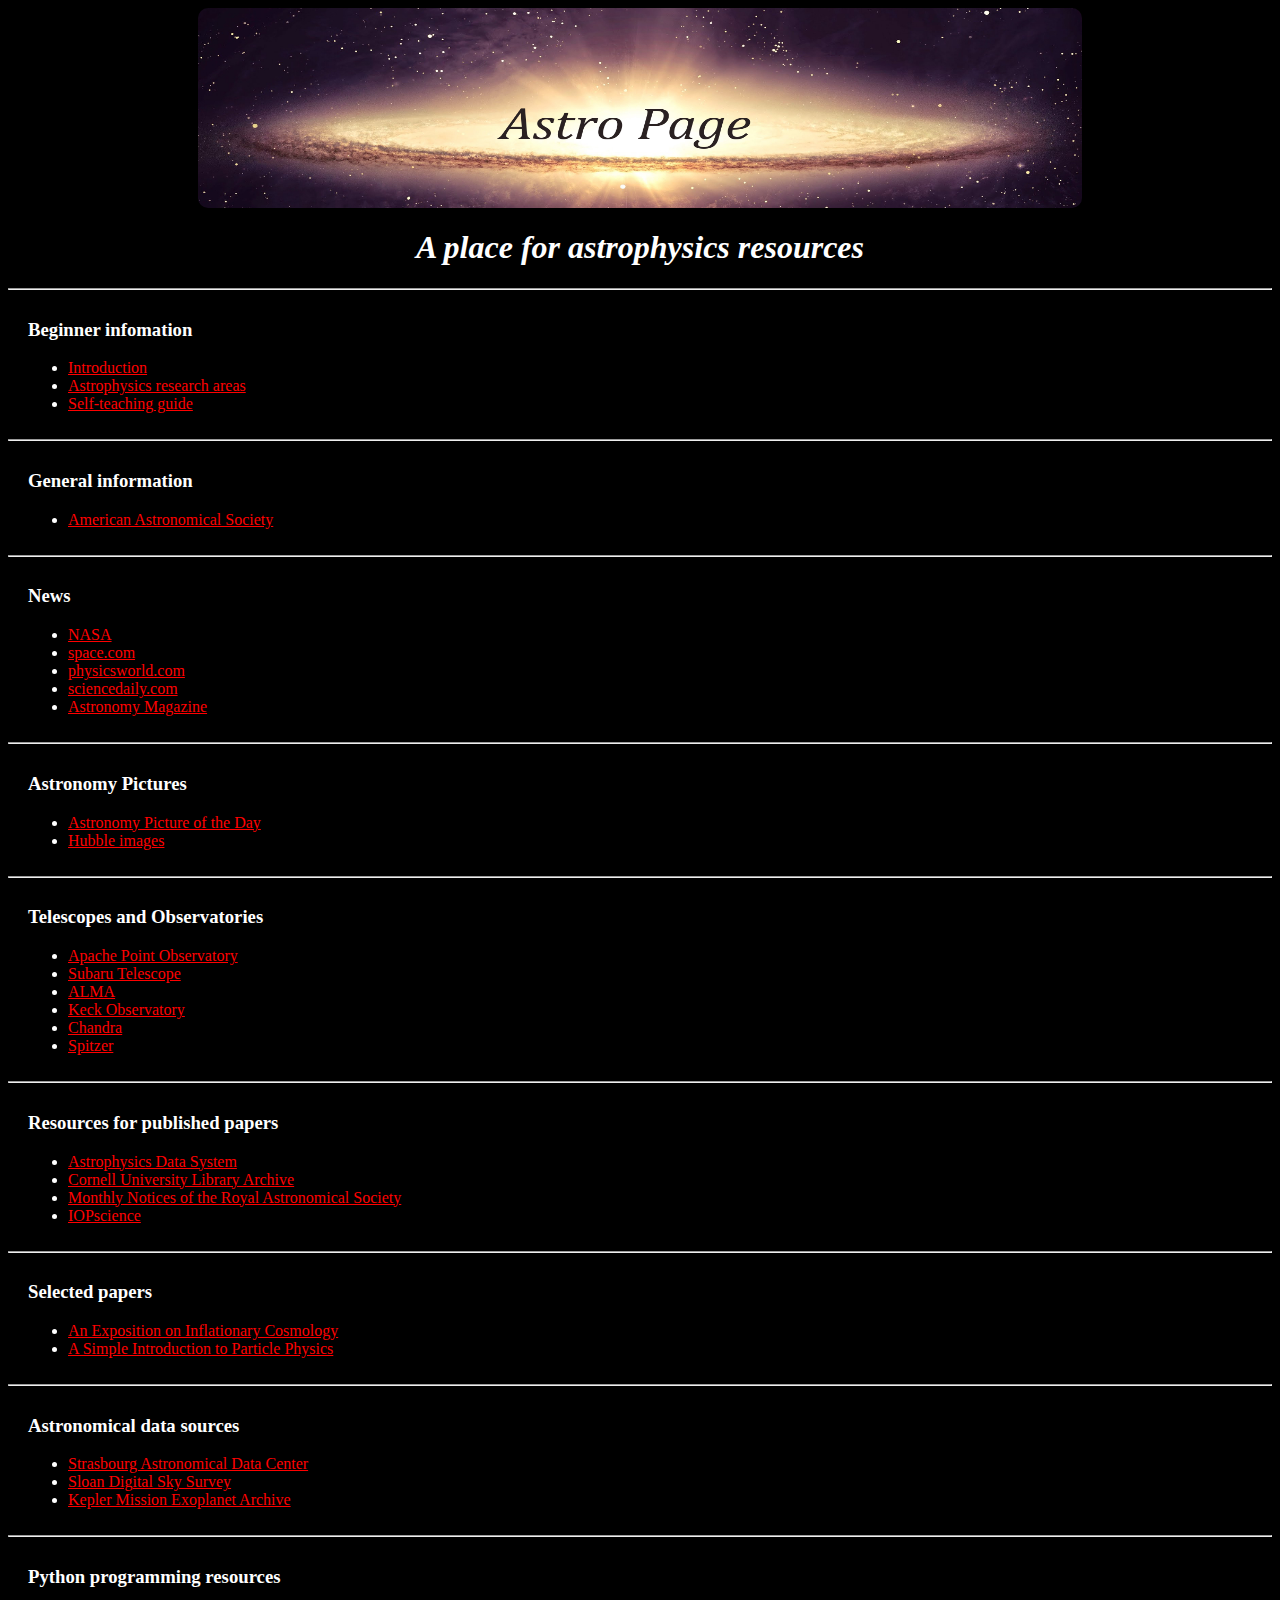
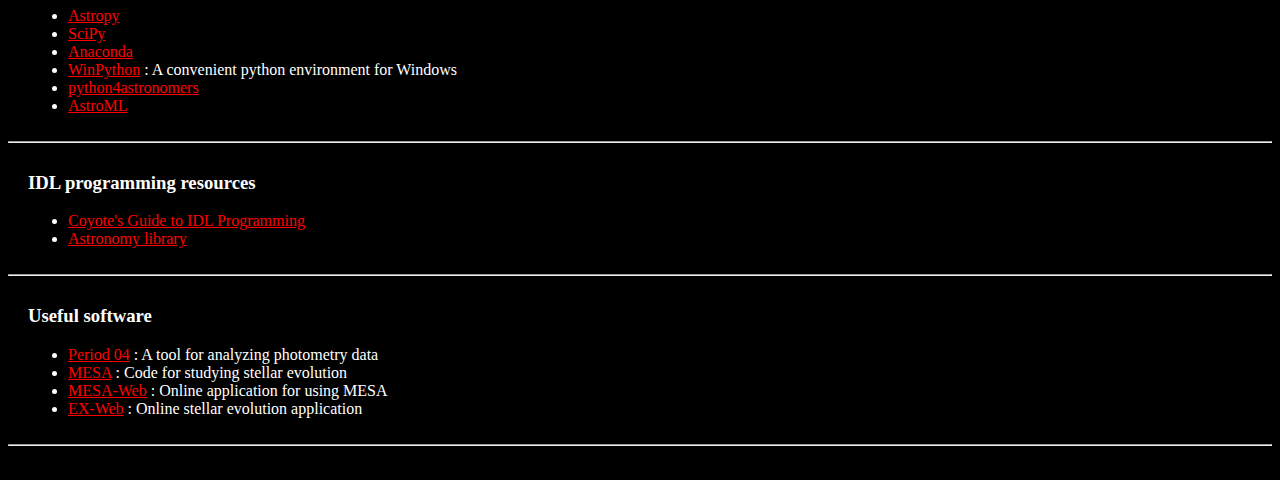
<file: index.html>
<!DOCTYPE html>
<html>
<head>
<meta charset="UTF-8">
<title>AstroPage</title>
<link rel="stylesheet" href="AstroPageStyle.css">
</head>

<body>

<header>
<img class="headerImage" src="images/AstroPageHeader.jpg" alt="Page header">
<h1>A place for astrophysics resources</h1>
</header>

<hr>

<section>
<h3>Beginner infomation</h3>
<ul>
 <li><a href="Introduction.html">Introduction</a></li>
 <li><a href="ResearchAreas.html">Astrophysics research areas</a></li>
 <li><a href="SelfTeachingGuide.html">Self-teaching guide</a></li>
</ul>
</section>

<hr>

<section>
<h3>General information</h3>
<ul>
 <li><a href="https://aas.org/" target="_blank">American Astronomical Society</a></li>
</ul>
</section>

<hr>

<section>
<h3>News</h3>
<ul>
 <li><a href="https://www.nasa.gov/" target="_blank">NASA</a></li>
 <li><a href="http://www.space.com/" target="_blank">space.com</a></li>
 <li><a href="http://physicsworld.com/cws/CategoryHome.do?categoryName=astro" target="_blank">physicsworld.com</a></li>
 <li><a href="https://www.sciencedaily.com/news/space_time/astrophysics/" target="_blank">sciencedaily.com</a></li>
 <li><a href="http://www.astronomy.com/news" target="_blank">Astronomy Magazine</a></li>
</ul>
</section>

<hr>

<section>
<h3>Astronomy Pictures</h3>
<ul>
 <li><a href="http://apod.nasa.gov/apod/astropix.html" target="_blank">Astronomy Picture of the Day</a></li>
 <li><a href="http://hubblesite.org/gallery/album/entire/" target="_blank">Hubble images</a></li>
</ul>
</section>

<hr>

<section>
<h3>Telescopes and Observatories</h3>
<ul>
 <li><a href="http://www.apo.nmsu.edu/" target="_blank">Apache Point Observatory</a></li>
 <li><a href="http://subarutelescope.org/" target="_blank">Subaru Telescope</a></li>
 <li><a href="http://www.almaobservatory.org/" target="_blank">ALMA</a></li>
 <li><a href="http://www.keckobservatory.org/" target="_blank">Keck Observatory</a></li>
 <li><a href="http://chandra.harvard.edu/" target="_blank">Chandra</a></li>
 <li><a href="http://www.spitzer.caltech.edu/" target="_blank">Spitzer</a></li>
</ul>
</section>

<hr>

<section>
<h3>Resources for published papers</h3>
<ul>
 <li><a href="http://adswww.harvard.edu/" target="_blank">Astrophysics Data System</a>
 <li><a href="http://arxiv.org/" target="_blank">Cornell University Library Archive</a></li>
 <li><a href="http://mnras.oxfordjournals.org/" target="_blank">Monthly Notices of the Royal Astronomical Society</a></li>
 <li><a href="http://iopscience.iop.org/" target="_blank">IOPscience</a></li>
</ul>
</section>

<hr>

<section>
<h3>Selected papers</h3>
<ul>
 <li><a href="http://ned.ipac.caltech.edu/level5/Watson/Watson_contents.html" target="_blank">An Exposition on Inflationary Cosmology</a></li>
 <li><a href="https://arxiv.org/abs/0810.3328" target="_blank">A Simple Introduction to Particle Physics</a></li>
</ul>
</section>

<hr>

<section>
<h3>Astronomical data sources</h3>
<ul>
 <li><a href="http://cds.u-strasbg.fr/" target="_blank">Strasbourg Astronomical Data Center</a></li>
 <li><a href="http://www.sdss2.org/dr7/" target="_blank">Sloan Digital Sky Survey</a></li>
 <li><a href="http://kepler.nasa.gov/Mission/discoveries/" target="_blank">Kepler Mission Exoplanet Archive</a></li>
</ul>
</section>

<hr>

<section>
<h3>Python programming resources</h3>
<ul>
 <li><a href="http://www.astropy.org/" target="_blank">Astropy</a></li>
 <li><a href="https://scipy.org/" target="_blank">SciPy</a></li>
 <li><a href="https://www.continuum.io/why-anaconda" target="_blank">Anaconda</a></li>
 <li><a href="https://winpython.github.io/" target="_blank">WinPython</a> : A convenient python environment for Windows</li>
 <li><a href="https://python4astronomers.github.io/" target="_blank">python4astronomers</a></li>
 <li><a href="http://www.astroml.org/" target="_blank">AstroML</a></li>
</ul>
</section>

<hr>

<section>
<h3>IDL programming resources</h3>
<ul>
 <li><a href="http://www.idlcoyote.com/" target="_blank">Coyote's Guide to IDL Programming</a></li>
 <li><a href="http://idlastro.gsfc.nasa.gov/" target="_blank">Astronomy library</a></li>
</ul>
</section>

<hr>

<section>
<h3>Useful software</h3>
<ul>
 <li><a href="https://www.univie.ac.at/tops/Period04/" target="_blank">Period 04</a> : A tool for analyzing photometry data</li>
 <li><a href="http://mesa.sourceforge.net/" target="_blank">MESA</a> : Code for studying stellar evolution</li>
 <li><a href="http://mesa-web.asu.edu/" target="_blank">MESA-Web</a> : Online application for using MESA</li>
 <li><a href="http://www.astro.wisc.edu/~townsend/static.php?ref=ez-web" target="_blank">EX-Web</a> : Online stellar evolution application</li>
</ul>
</section>

<hr>

<br>

</body>

</html>
</file>
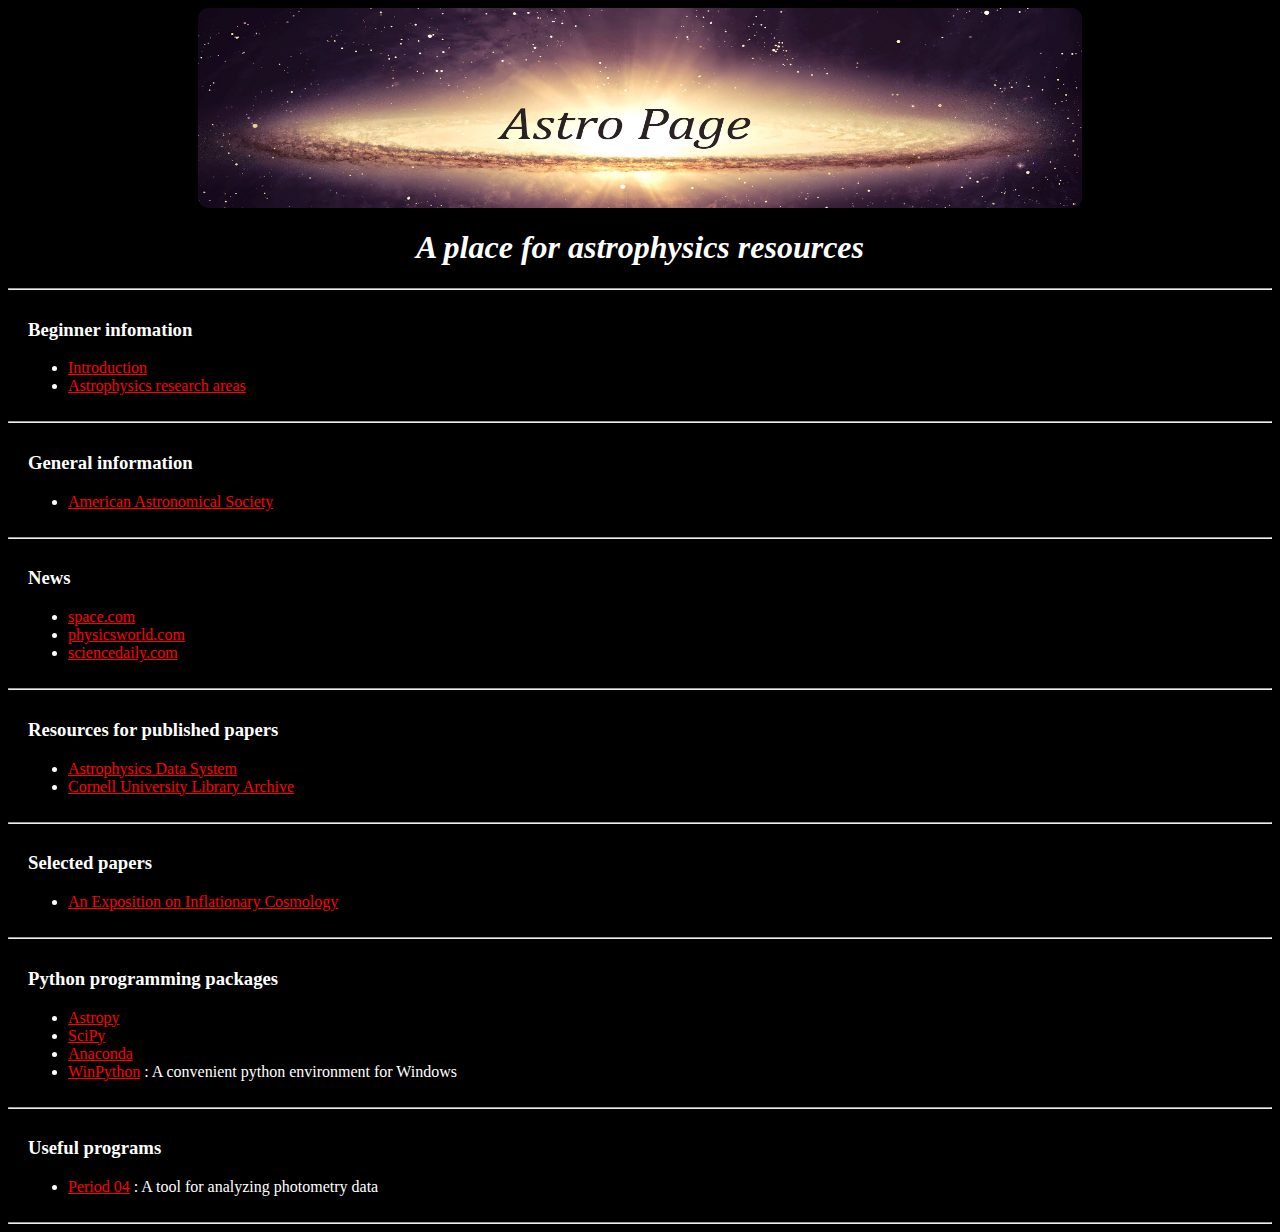
<file: AstroPage.html>
<!DOCTYPE html>
<html>
<head>
<meta charset="UTF-8">
<title>AstroPage</title>
<link rel="stylesheet" href="AstroPageStyle.css">
</head>

<body>

<header>
<img class="headerImage" src="images/AstroPageHeader.jpg" alt="Page header">
<h1>A place for astrophysics resources</h1>
</header>

<hr>

<section>
<h3>Beginner infomation</h3>
<ul>
 <li><a href="Introduction.html">Introduction</a></li>
 <li><a href="ResearchAreas.html">Astrophysics research areas</a></li>
</ul>
</section>

<hr>

<section>
<h3>General information</h3>
<ul>
 <li><a href="https://aas.org/" target="_blank">American Astronomical Society</a></li>
</ul>
</section>

<hr>

<section>
<h3>News</h3>
<ul>
 <li><a href="http://www.space.com/" target="_blank">space.com</a></li>
 <li><a href="http://physicsworld.com/cws/CategoryHome.do?categoryName=astro" target="_blank">physicsworld.com</a></li>
 <li><a href="https://www.sciencedaily.com/news/space_time/astrophysics/" target="_blank">sciencedaily.com</a></li>
</ul>
</section>

<hr>

<section>
<h3>Resources for published papers</h3>
<ul>
 <li><a href="http://adswww.harvard.edu/" target="_blank">Astrophysics Data System</a>
 <li><a href="http://arxiv.org/" target="_blank">Cornell University Library Archive</a></li>
</ul>
</section>

<hr>

<section>
<h3>Selected papers</h3>
<ul>
 <li><a href="http://ned.ipac.caltech.edu/level5/Watson/Watson_contents.html" target="_blank">An Exposition on Inflationary Cosmology</a></li>
</ul>
</section>

<hr>

<section>
<h3>Python programming packages</h3>
<ul>
 <li><a href="http://www.astropy.org/" target="_blank">Astropy</a></li>
 <li><a href="https://scipy.org/" target="_blank">SciPy</a></li>
 <li><a href="https://www.continuum.io/why-anaconda" target="_blank">Anaconda</a></li>
 <li><a href="https://winpython.github.io/" target="_blank">WinPython</a> : A convenient python environment for Windows</li>
</ul>
</section>

<hr>

<section>
<h3>Useful programs</h3>
<ul>
 <li><a href="https://www.univie.ac.at/tops/Period04/" target="_blank">Period 04</a> : A tool for analyzing photometry data</li>
</ul>
</section>

<hr>

</body>

</html>
</file>
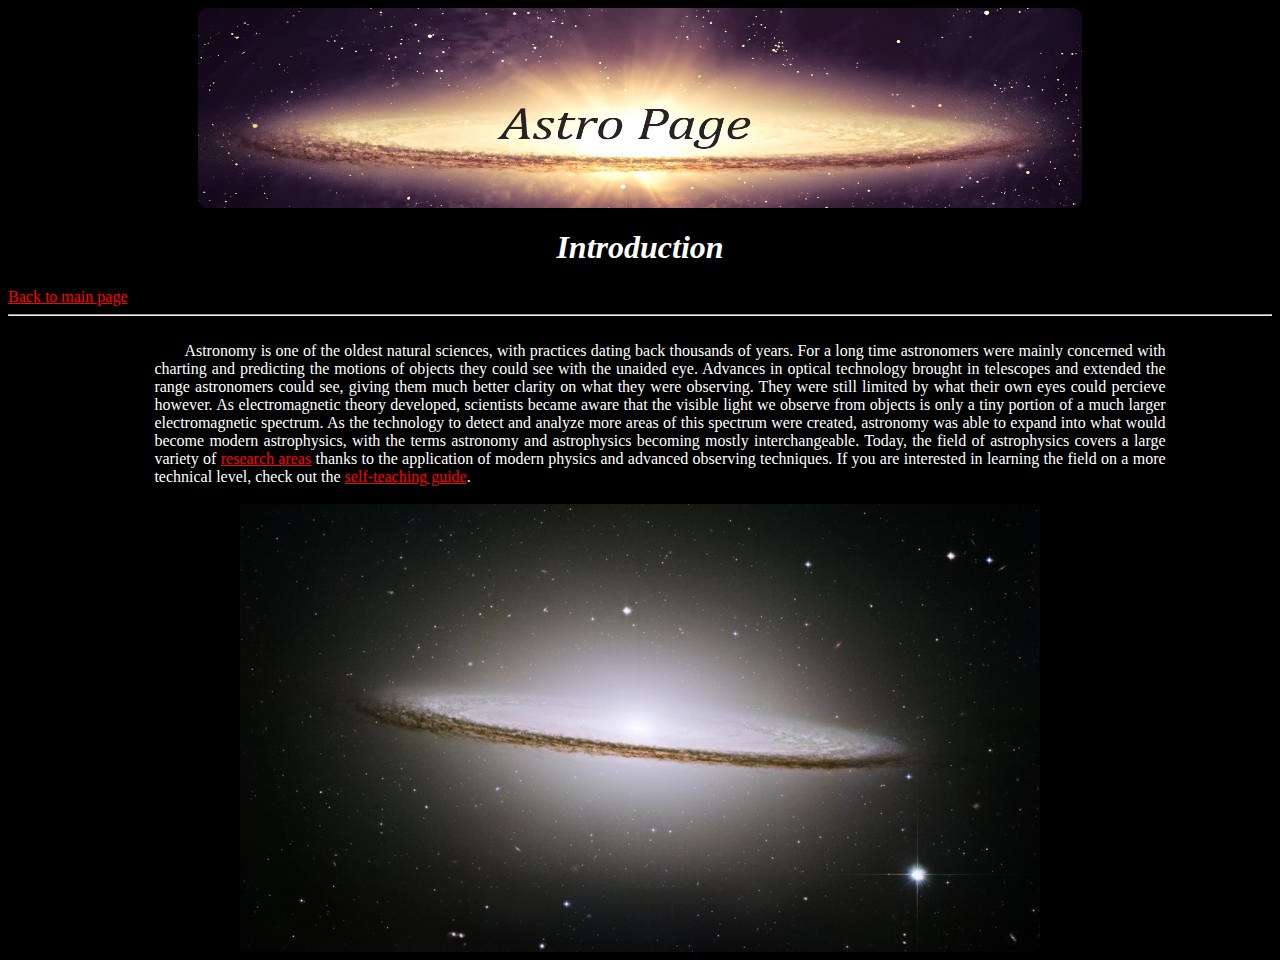
<file: Introduction.html>
<!DOCTYPE html>
<html>
<head>
<meta charset="UTF-8">
<title>Introduction</title>
<link rel="stylesheet" href="AstroPageStyle.css">
</head>

<body>

<header>
<img class="headerImage" src="images/AstroPageHeader.jpg" alt="Page header">
<h1>Introduction</h1>
<a href="index.html">Back to main page</a>
</header>

<hr>

<section class="introSection">
<p class="introText">Astronomy is one of the oldest natural sciences, with practices dating back thousands of years. For a long time astronomers were mainly concerned with charting and predicting the 
motions of objects they could see with the unaided eye. Advances in optical technology brought in telescopes and extended the range astronomers could see, giving them much better clarity on what 
they were observing. They were still limited by what their own eyes could percieve however. As electromagnetic theory developed, scientists became aware that the visible light we observe from 
objects is only a tiny portion of a much larger electromagnetic spectrum. As the technology to detect and analyze more areas of this spectrum were created, astronomy was able to expand 
into what would become modern astrophysics, with the terms astronomy and astrophysics becoming mostly interchangeable. Today, the field of astrophysics covers a large variety of 
<a href="ResearchAreas.html" target="_blank">research areas</a> thanks to the application of modern physics and advanced observing techniques. If you are interested in learning the field on a more 
technical level, check out the <a href="SelfTeachingGuide.html" target="_blank">self-teaching guide</a>.</p>
</section>

<img src="images/SombreroGalaxy.jpg" alt="The Majestic Sombrero Galaxy (M104)" width="800px" height="448px" style="display:block; margin: auto;"/>

</html>
</file>
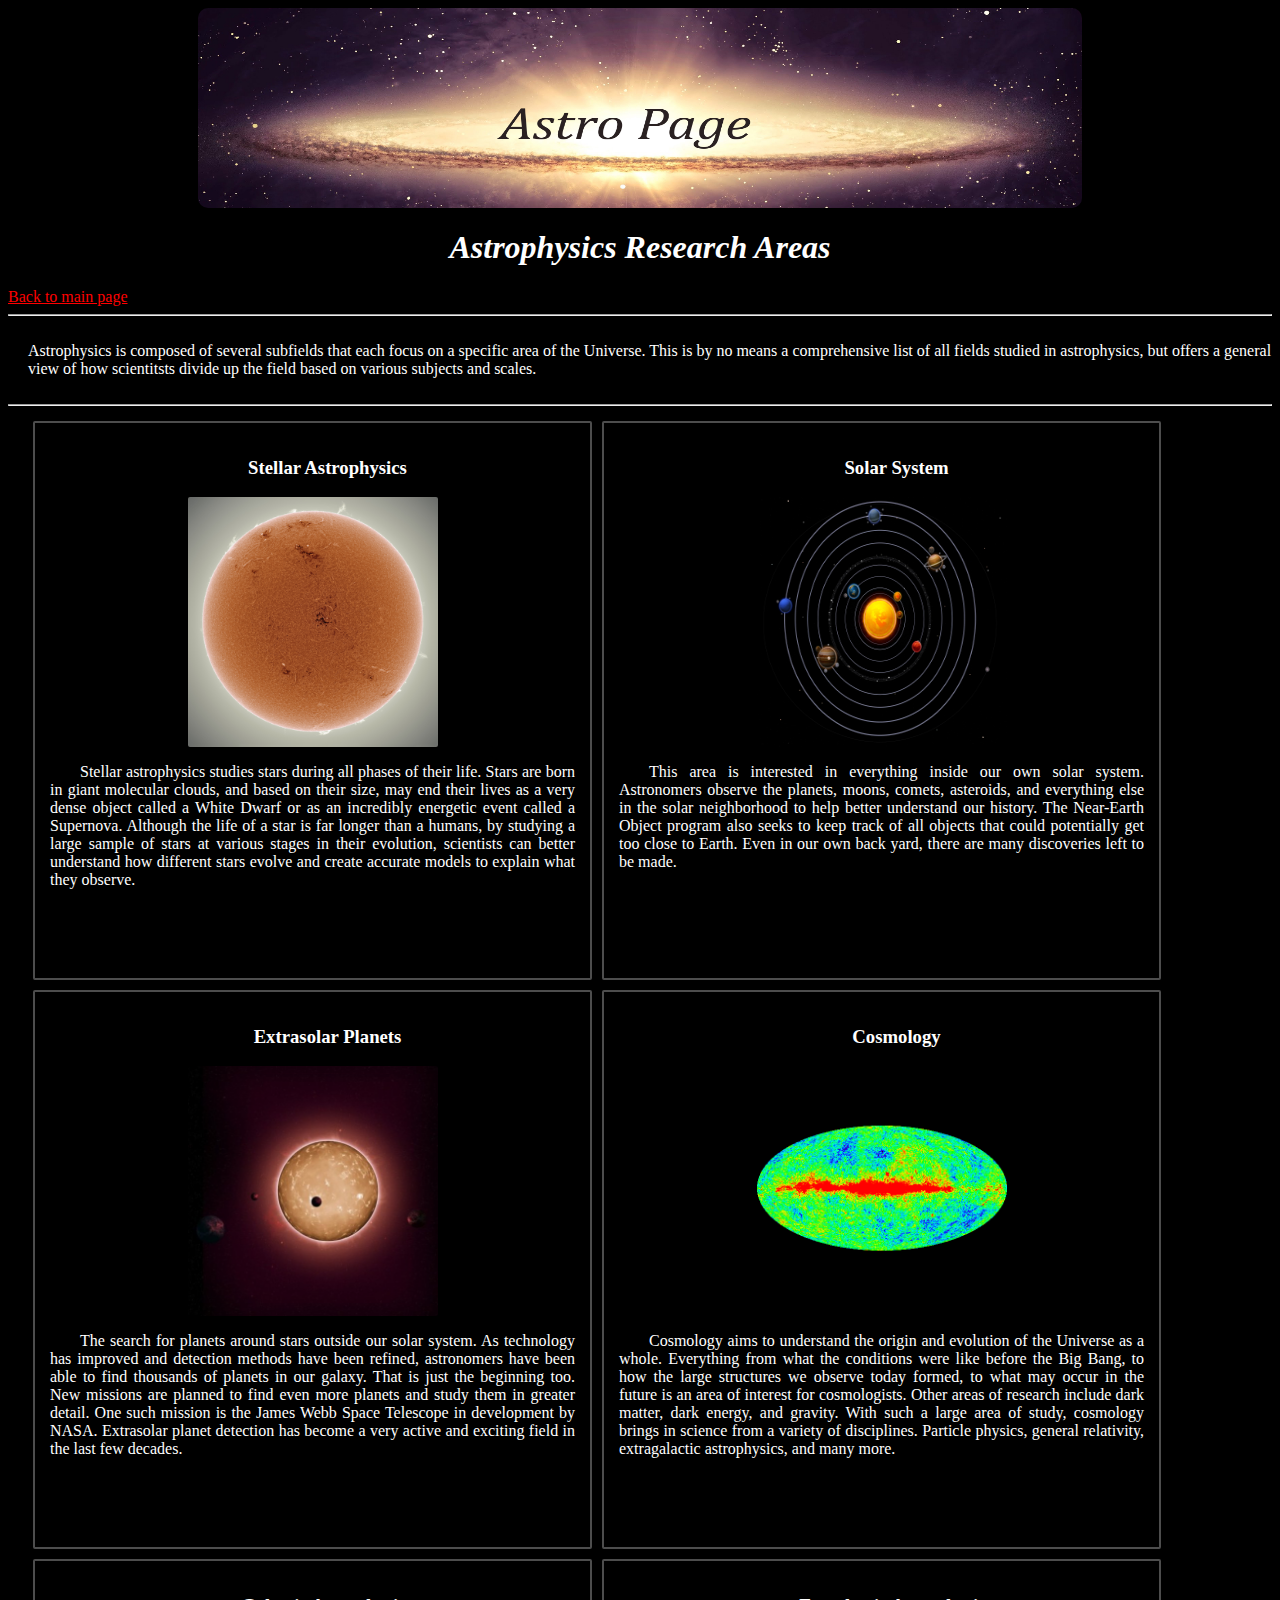
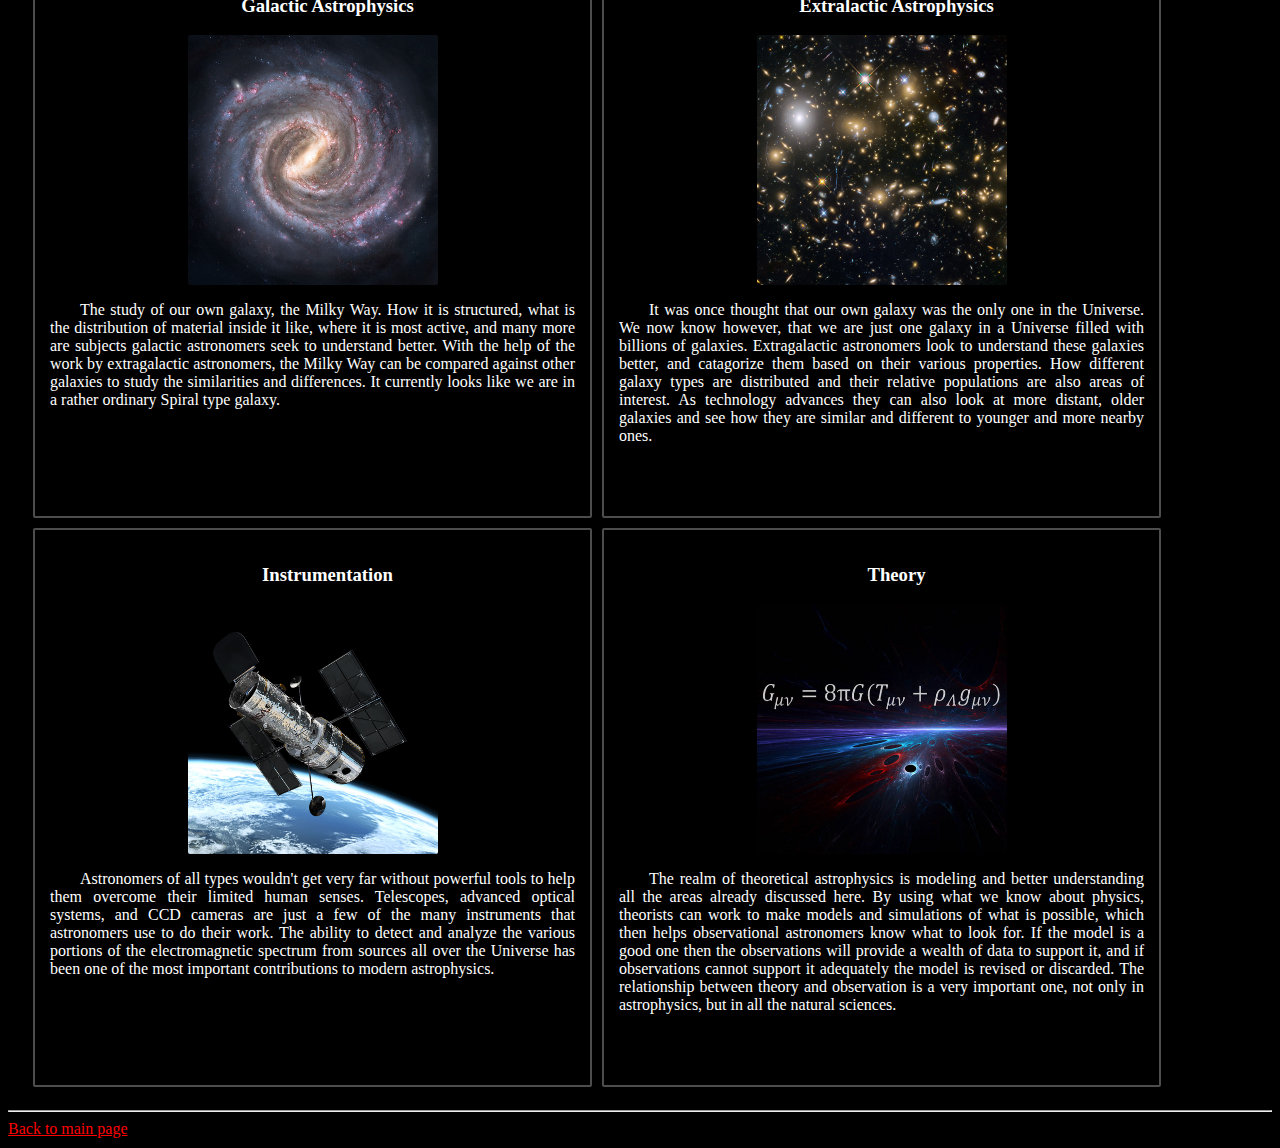
<file: ResearchAreas.html>
<!DOCTYPE html>
<html>
<head>
<meta charset="UTF-8">
<title>Research Areas</title>
<link rel="stylesheet" href="AstroPageStyle.css">
</head>

<body>

<header>
<img class="headerImage" src="images/AstroPageHeader.jpg" alt="Page header">
<h1>Astrophysics Research Areas</h1>
<a href="index.html">Back to main page</a>
</header>

<hr>
<section>
<p>Astrophysics is composed of several subfields that each focus on a specific area of the Universe. This is by no means a comprehensive list of 
all fields studied in astrophysics, but offers a general view of how scientitsts divide up the field based on various subjects and scales.</p>
</section>

<hr>

<section>
<div class="research">
<h3 class="researchHeading">Stellar Astrophysics</h3>
<img class="researchImage" src="images/Sun.jpg" alt="The sun">
<p>Stellar astrophysics studies stars during all phases of their life. Stars are born in giant molecular clouds, and based on their size,
 may end their lives as a very dense object called a White Dwarf or as an incredibly energetic event called a Supernova. Although the life of a 
 star is far longer than a humans, by studying a large sample of stars at various stages in their evolution, scientists can better understand how 
 different stars evolve and create accurate models to explain what they observe.</p>
</div>

<div class="research">
<h3 class="researchHeading">Solar System</h3>
<img class="researchImage" src="images/SolarSystem.jpg" alt="Solar System">
<p>This area is interested in everything inside our own solar system. Astronomers observe the planets, moons, comets, asteroids, and everything
else in the solar neighborhood to help better understand our history. The Near-Earth Object program also seeks to keep track of all objects
that could potentially get too close to Earth. Even in our own back yard, there are many discoveries left to be made.</p>
</div>

<div class="research">
<h3 class="researchHeading">Extrasolar Planets</h3>
<img class="researchImage" src="images/ExtrasolarPlanet.jpg" alt="Extrasolar planet">
<p>The search for planets around stars outside our solar system. As technology has improved and detection methods have been refined, astronomers
have been able to find thousands of planets in our galaxy. That is just the beginning too. New missions are planned to find even more planets
and study them in greater detail. One such mission is the James Webb Space Telescope in development by NASA. Extrasolar planet detection has 
become a very active and exciting field in the last few decades.</p>
</div>

<div class="research">
<h3 class="researchHeading">Cosmology</h3>
<img class="researchImage" src="images/wmap.png" alt="wmap">
<p>Cosmology aims to understand the origin and evolution of the Universe as a whole. Everything from what the conditions were like before the Big Bang,
to how the large structures we observe today formed, to what may occur in the future is an area of interest for cosmologists. Other areas 
of research include dark matter, dark energy, and gravity. With such a large area of study, cosmology brings in science from a variety of disciplines. 
Particle physics, general relativity, extragalactic astrophysics, and many more.</p>
</div>


<div class="research">
<h3 class="researchHeading">Galactic Astrophysics</h3>
<img class="researchImage" src="images/MilkyWay.jpg" alt="Milky Way galaxy">
<p>The study of our own galaxy, the Milky Way. How it is structured, what is the distribution of material inside it like,
where it is most active, and many more are subjects galactic astronomers seek to understand better. With the help of the work by extragalactic
 astronomers, the Milky Way can be compared against other galaxies to study the similarities and differences. It currently looks like we 
 are in a rather ordinary Spiral type galaxy.</p>
</div>

<div class="research">
<h3 class="researchHeading">Extralactic Astrophysics</h3>
<img class="researchImage" src="images/GalaxyCluster.jpg" alt="Galaxy cluster">
<p>It was once thought that our own galaxy was the only one in the Universe. We now know however, that we are just one galaxy in a Universe
 filled with billions of galaxies. Extragalactic astronomers look to understand these galaxies better, and catagorize them based on their
 various properties. How different galaxy types are distributed and their relative populations are also areas of interest. As technology 
 advances they can also look at more distant, older galaxies and see how they are similar and different to younger and more nearby ones.</p>
</div>

<div class="research">
<h3 class="researchHeading">Instrumentation</h3>
<img class="researchImage" src="images/HubbleTelescope.jpg" alt="Hubble telescope">
<p>Astronomers of all types wouldn't get very far without powerful tools to help them overcome their limited human senses. Telescopes, advanced
optical systems, and CCD cameras are just a few of the many instruments that astronomers use to do their work. The ability to detect and analyze the 
various portions of the electromagnetic spectrum from sources all over the Universe has been one of the most important contributions to modern
astrophysics.</p>
</div>

<div class="research">
<h3 class="researchHeading">Theory</h3>
<img class="researchImage" src="images/RelativityEquation.jpg" alt="General Relativity equation">
<p>The realm of theoretical astrophysics is modeling and better understanding all the areas already discussed here. By using what we know about 
physics, theorists can work to make models and simulations of what is possible, which then helps observational astronomers know what to look
for. If the model is a good one then the observations will provide a wealth of data to support it, and if observations cannot support it 
adequately the model is revised or discarded. The relationship between theory and observation is a very important one, not only in astrophysics, 
but in all the natural sciences.</p>
</div>
</section>

<footer>
<hr>
<a href="index.html">Back to main page</a>
</footer>

</body>

</html>
</file>
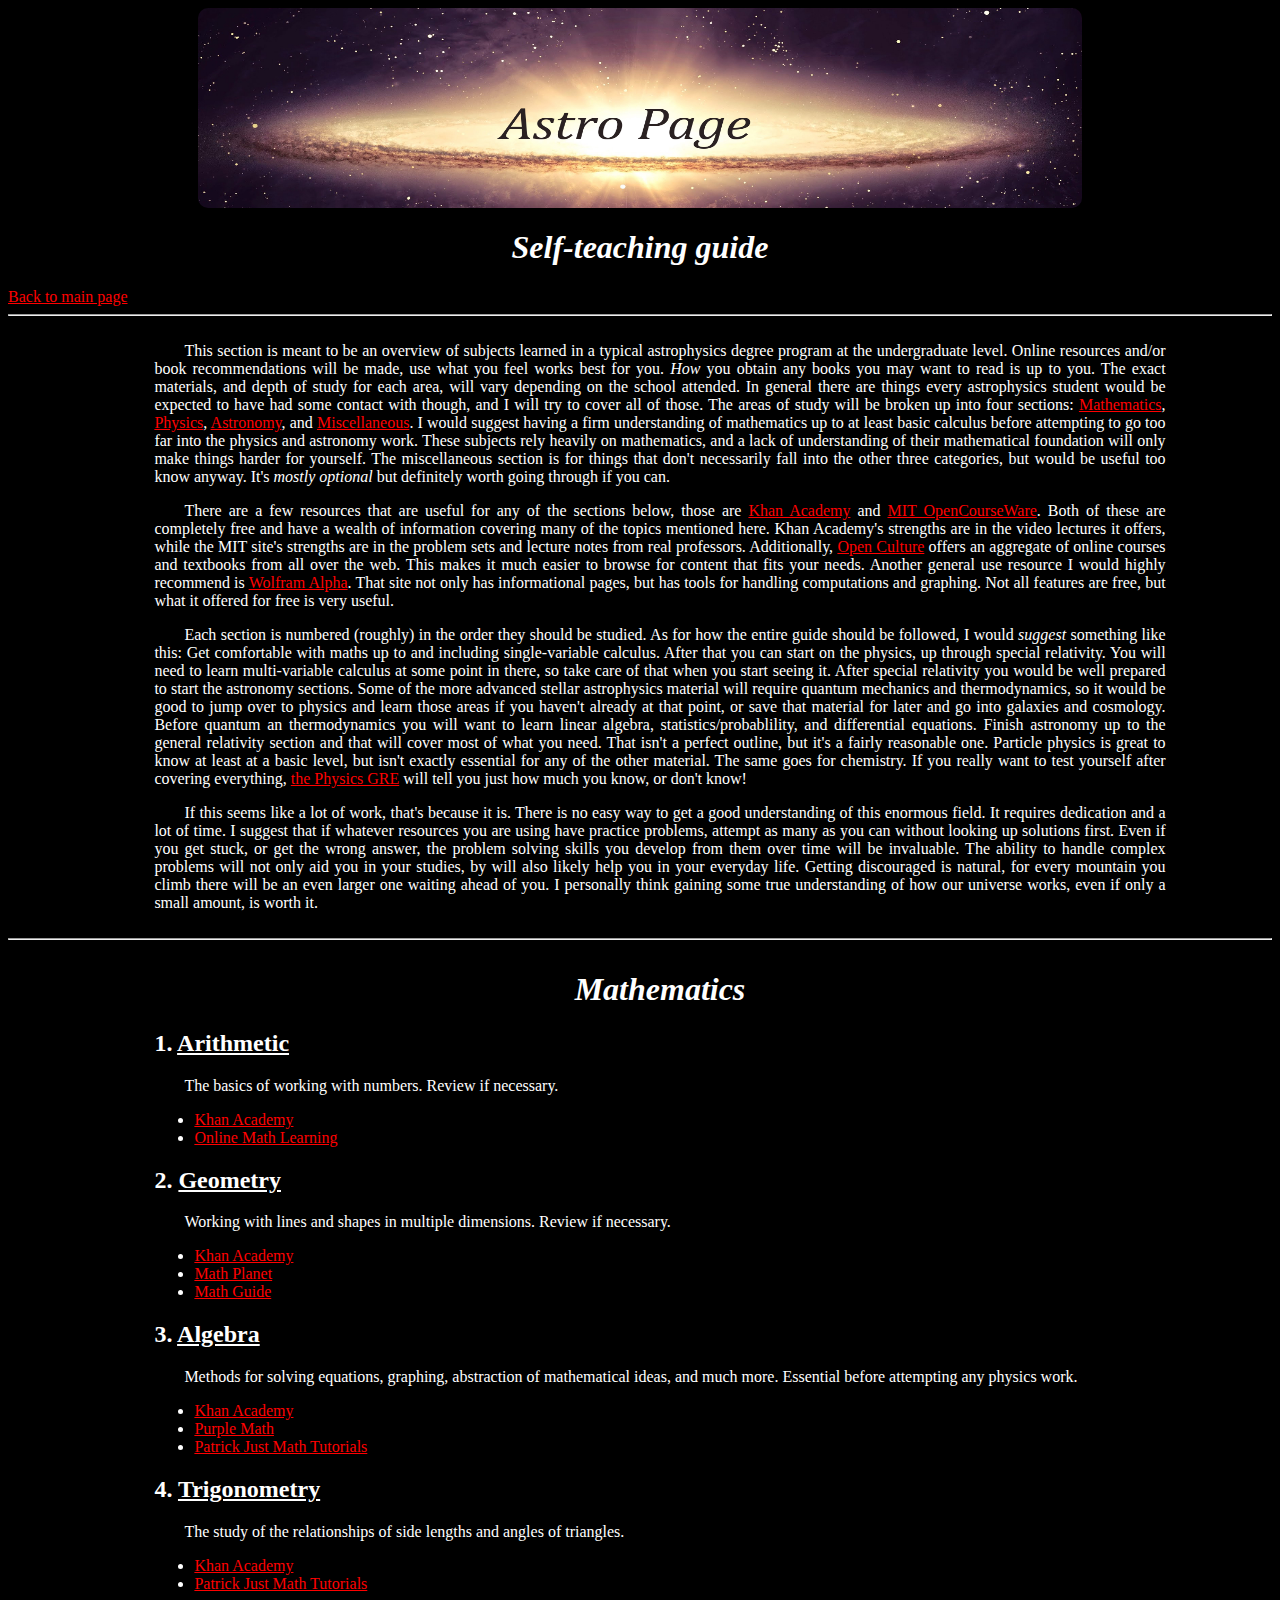
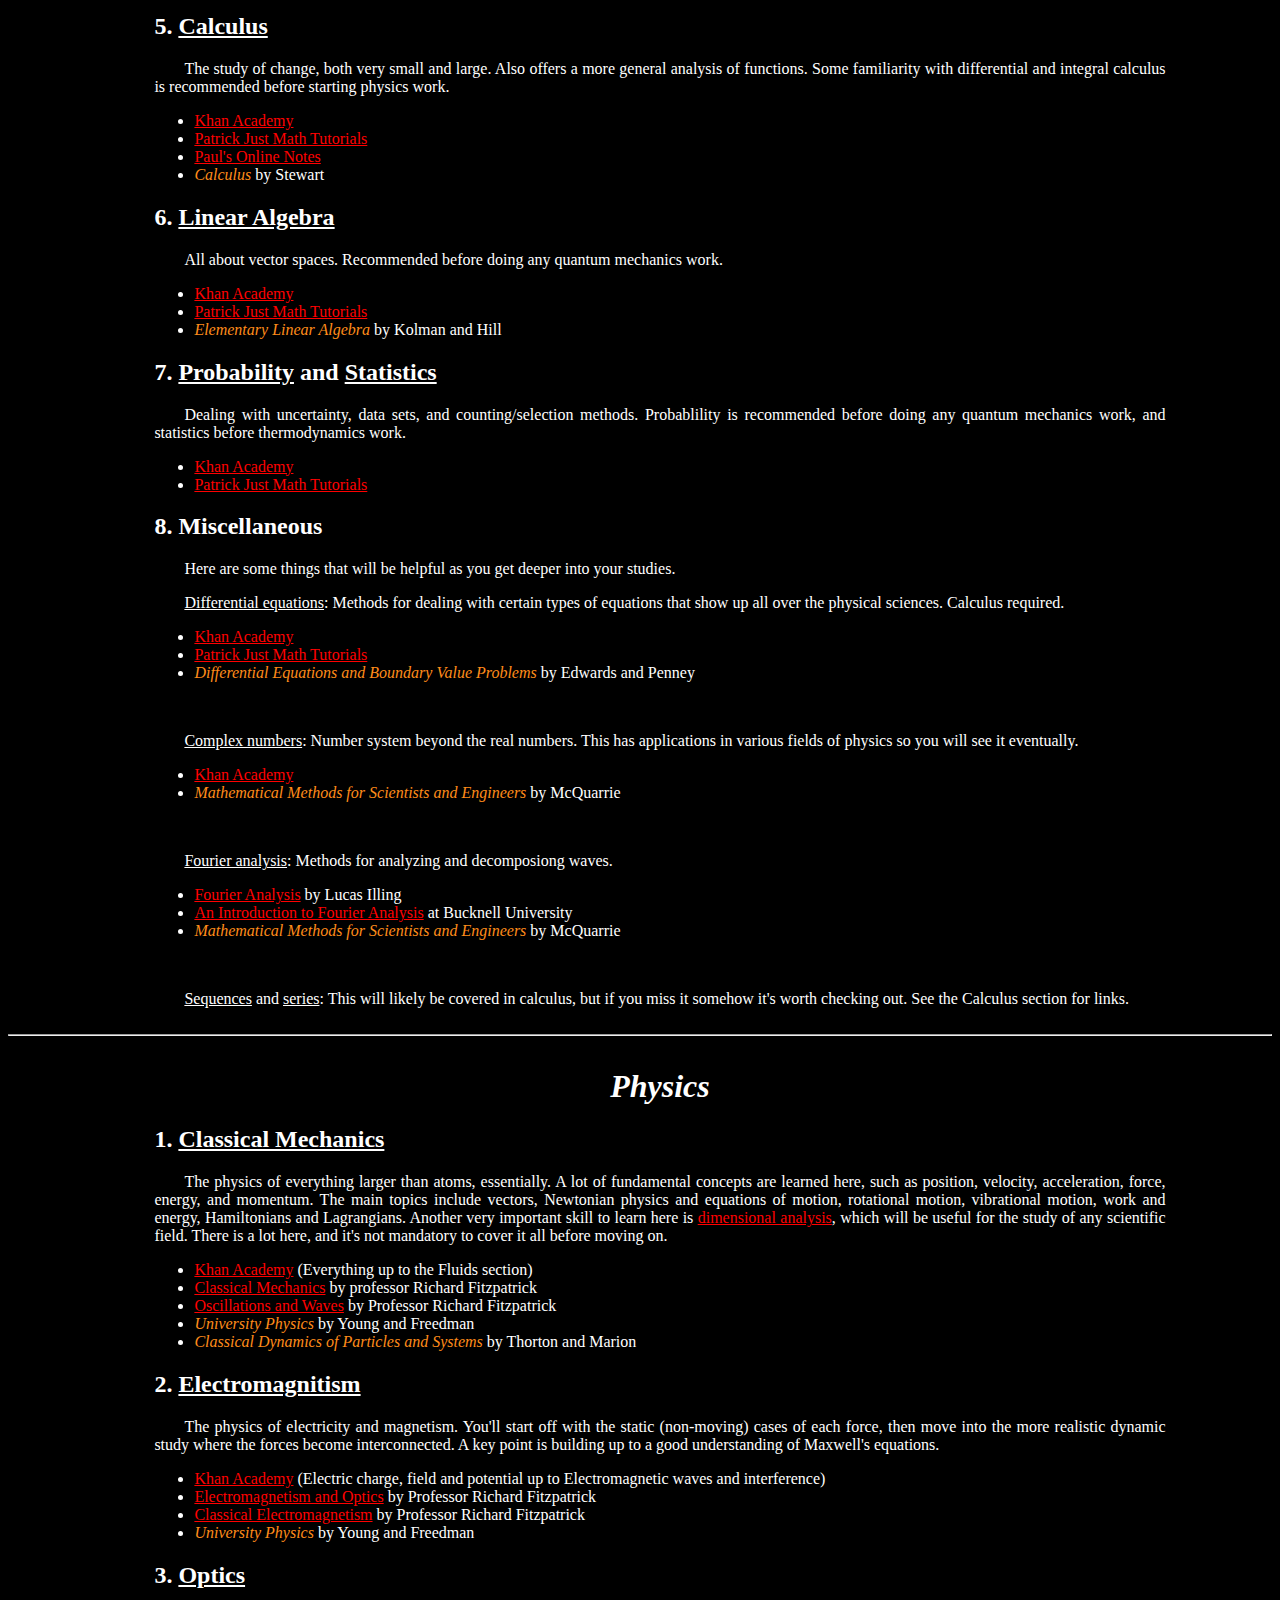
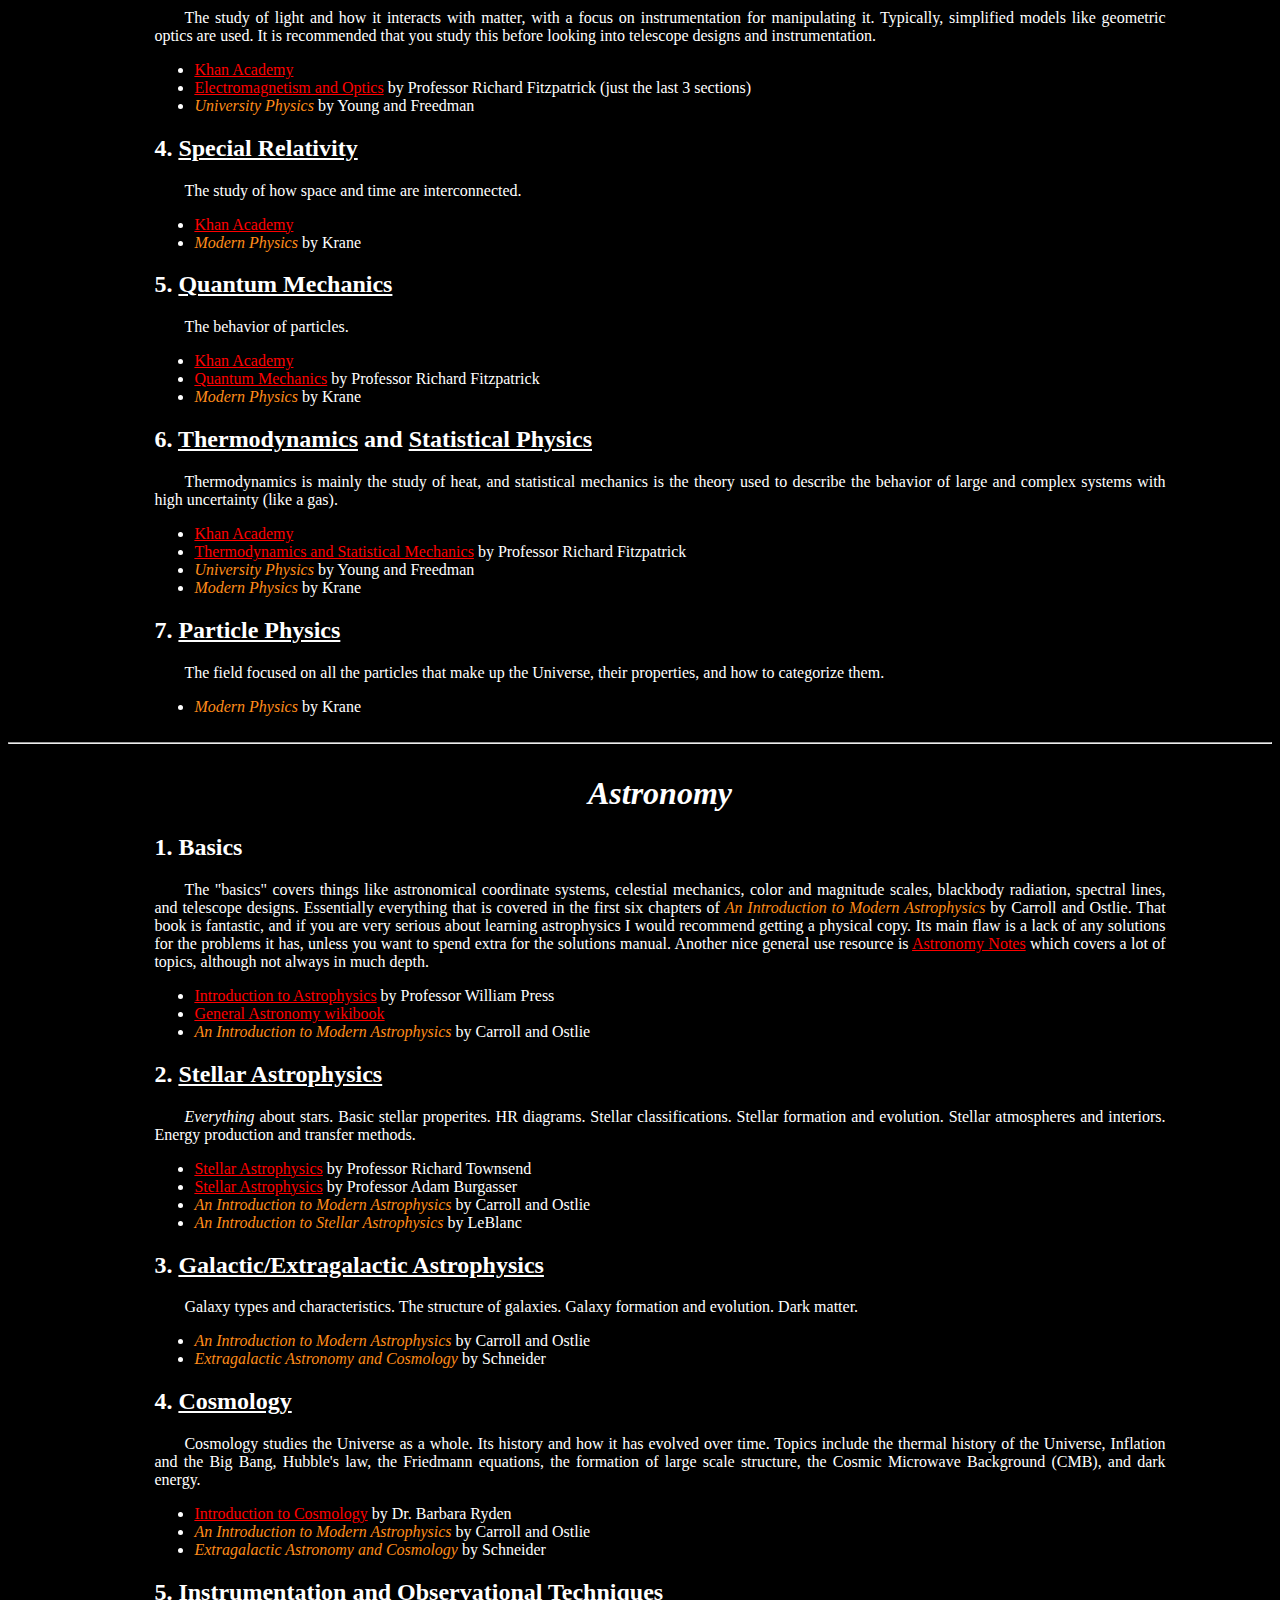
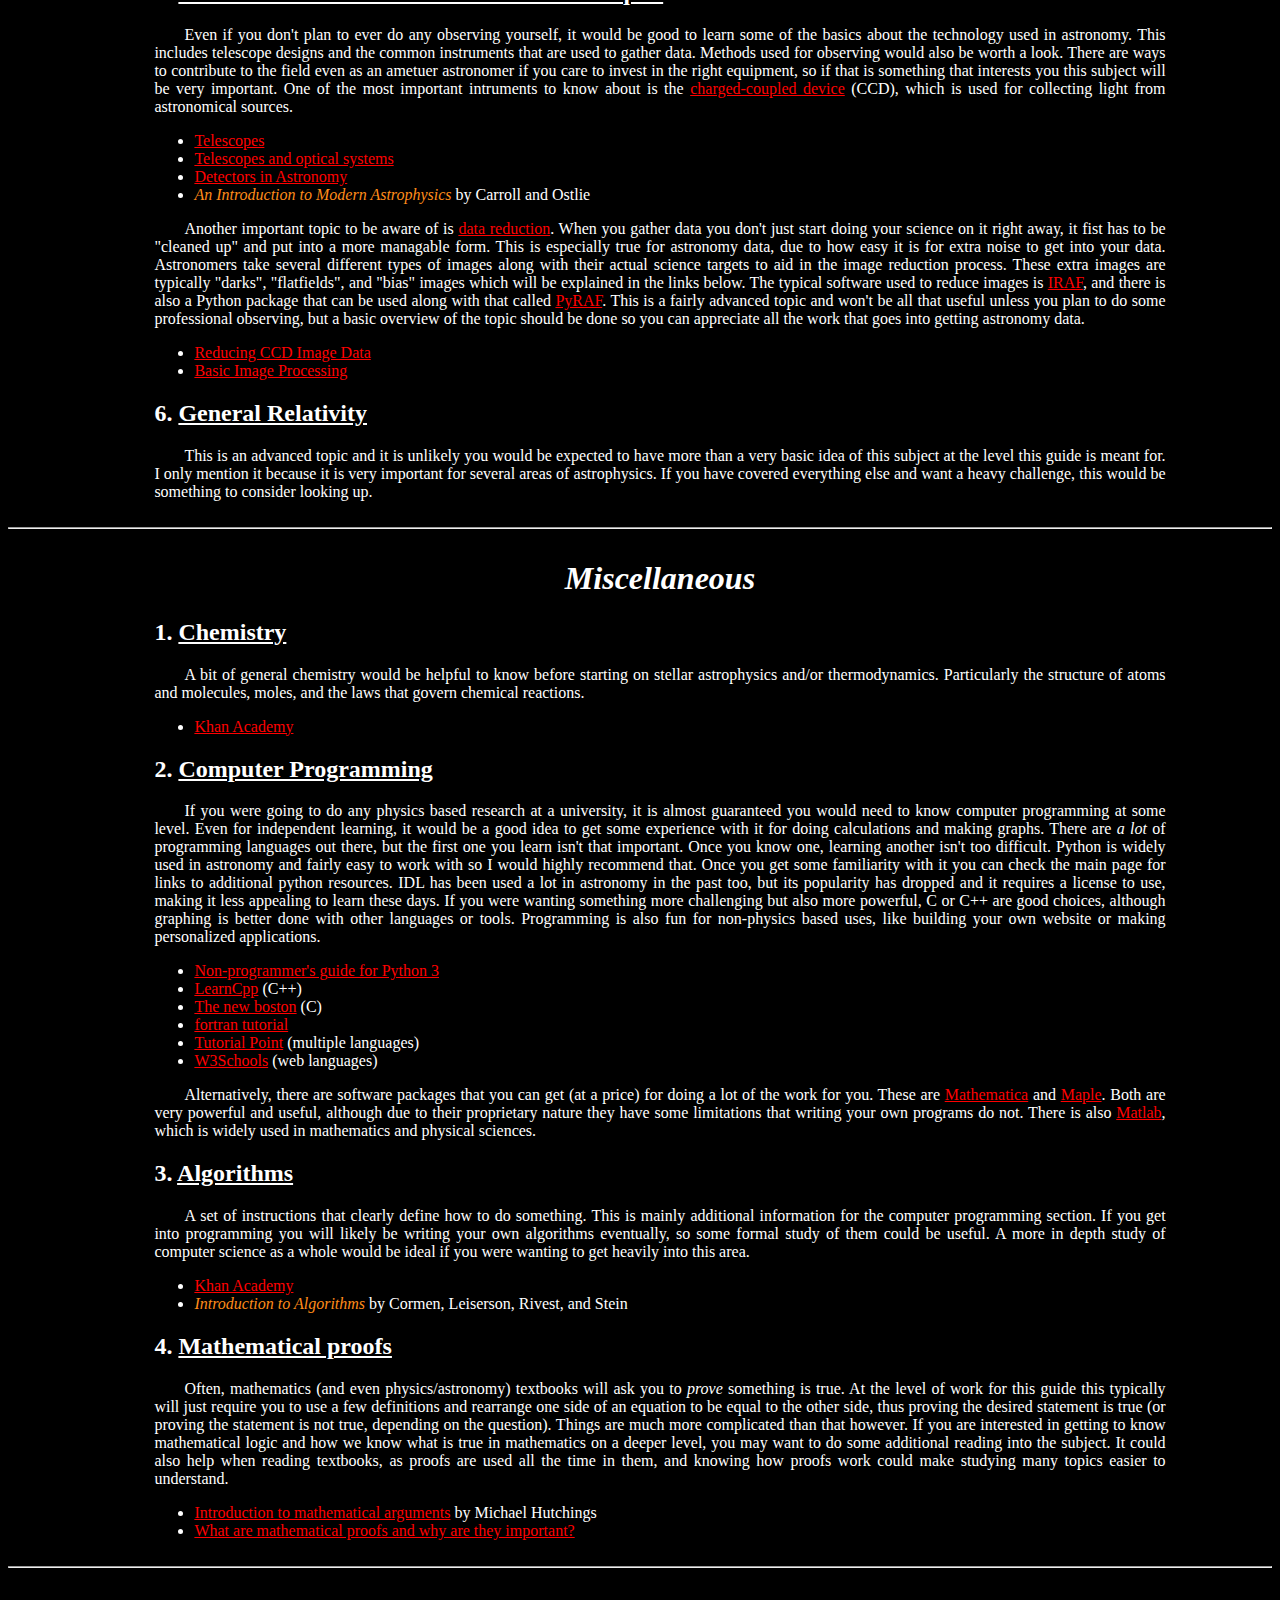
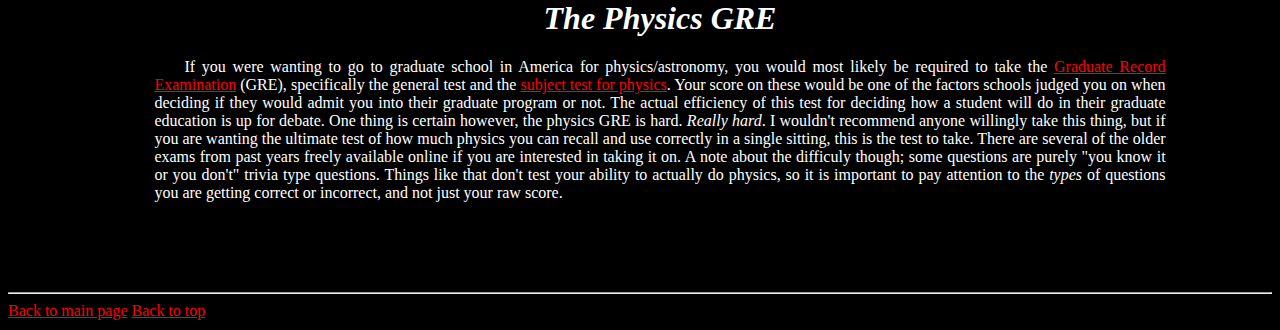
<file: SelfTeachingGuide.html>
<!DOCTYPE html>
<html>
<head>
<meta charset="UTF-8">
<title>Self-teaching guide</title>
<link rel="stylesheet" href="AstroPageStyle.css">
</head>

<body>
<header>
<img class="headerImage" src="images/AstroPageHeader.jpg" alt="Page header">
<h1 id="top">Self-teaching guide</h1>
<a href="index.html">Back to main page</a>
</header>

<hr>
 
<section class="introSection">
<p class="introText">This section is meant to be an overview of subjects learned in a typical astrophysics degree program at the undergraduate level. Online resources and/or book recommendations will 
be made, use what you feel works best for you. <i>How</i> you obtain any books you may want to read is up to you. The exact materials, and depth of study for each area, will vary depending on the 
school attended. In general there are things every astrophysics student would be expected to have had some contact with though, and I will try to cover all of those. The areas of study will be
broken up into four sections: <a href="#math">Mathematics</a>, <a href="#phys">Physics</a>, <a href="#astro">Astronomy</a>, and <a href="#misc">Miscellaneous</a>. I would suggest having a firm
understanding of mathematics up to at least basic calculus before attempting to go too far into the physics and astronomy work. These subjects rely heavily on mathematics, and a lack of understanding of
their mathematical foundation will only make things harder for yourself. The miscellaneous section is for things that don't necessarily fall into the other three categories, but would be useful too
know anyway. It's <i>mostly optional</i> but definitely worth going through if you can.</p>

<p class="introText">There are a few resources that are useful for any of the sections below, those are <a href="https://www.khanacademy.org/" target="_blank">Khan Academy</a> and 
<a href="http://ocw.mit.edu/index.htm" target="_blank">MIT OpenCourseWare</a>. Both of these are completely free and have a wealth of information covering many of the topics mentioned here. Khan Academy's
strengths are in the video lectures it offers, while the MIT site's strengths are in the problem sets and lecture notes from real professors. Additionally, 
<a href="http://www.openculture.com/" target="_blank">Open Culture</a> offers an aggregate of online courses and textbooks from all over the web. This makes it much easier to browse for content that fits 
your needs. Another general use resource I would highly recommend is <a href="http://www.wolframalpha.com/" target="_blank">Wolfram Alpha</a>. That site not only has informational pages, but has tools for
handling computations and graphing. Not all features are free, but what it offered for free is very useful.</p>

<p class="introText">Each section is numbered (roughly) in the order they should be studied. As for how the entire guide should be followed, I would <i>suggest</i> something like this:
Get comfortable with maths up to and including single-variable calculus. After that you can start on the physics, up through special relativity. You will need to learn multi-variable calculus at some point
in there, so take care of that when you start seeing it. After special relativity you would be well prepared to start the astronomy sections. Some of the more advanced stellar astrophysics material will
require quantum mechanics and thermodynamics, so it would be good to jump over to physics and learn those areas if you haven't already at that point, or save that material for later and go into galaxies and
cosmology. Before quantum an thermodynamics you will want to learn linear algebra, statistics/probablility, and differential equations. Finish astronomy up to the general relativity section and that will 
cover most of what you need. That isn't a perfect outline, but it's a fairly reasonable one. Particle physics is great to know at least at a basic level, but isn't exactly essential for any of the other 
material. The same goes for chemistry. If you really want to test yourself after covering everything, <a href="#gre">the Physics GRE</a> will tell you just how much you know, or don't know!</p>

<p class="introText">If this seems like a lot of work, that's because it is. There is no easy way to get a good understanding of this enormous field. It requires dedication and a lot of time. I suggest 
that if whatever resources you are using have practice problems, attempt as many as you can without looking up solutions first. Even if you get stuck, or get the wrong answer, the problem solving skills 
you develop from them over time will be invaluable. The ability to handle complex problems will not only aid you in your studies, by will also likely help you in your everyday life. Getting discouraged is
natural, for every mountain you climb there will be an even larger one waiting ahead of you. I personally think gaining some true understanding of how our universe works, even if only a small amount,
is worth it.</p>
</section>

<hr>

<section class="introSection" id="math">
<h1>Mathematics</h1>
<h2>1. <a class="teachingLink" href="https://en.wikipedia.org/wiki/Arithmetic" target="_blank">Arithmetic</a></h2>
<p class="introText">The basics of working with numbers. Review if necessary.</p>
<ul>
 <li><a href="https://www.khanacademy.org/math/arithmetic-home" target="_blank">Khan Academy</a></li>
 <li><a href="http://www.onlinemathlearning.com/arithmetic.html#Numbers" target="_blank">Online Math Learning</a></li>
</ul>

<h2>2. <a class="teachingLink" href="https://en.wikipedia.org/wiki/Geometry" target="_blank">Geometry</a></h2>
<p class="introText">Working with lines and shapes in multiple dimensions. Review if necessary.</p>
<ul>
 <li><a href="https://www.khanacademy.org/math/geometry-home" target="_blank">Khan Academy</a></li>
 <li><a href="http://www.mathplanet.com/education/geometry" target="_blank">Math Planet</a></li>
 <li><a href="http://www.mathguide.com/lessons/#geometry" target="_blank">Math Guide</a></li>
</ul>

<h2>3. <a class="teachingLink" href="https://en.wikipedia.org/wiki/Algebra" target="_blank">Algebra</a></h2>
<p class="introText">Methods for solving equations, graphing, abstraction of mathematical ideas, and much more. Essential before attempting any physics work.</p>
<ul>
 <li><a href="https://www.khanacademy.org/math/algebra-home" target="_blank">Khan Academy</a></li>
 <li><a href="https://www.purplemath.com/modules/index.htm" target="_blank">Purple Math</a></li>
 <li><a href="http://patrickjmt.com/#algebra" target="_blank">Patrick Just Math Tutorials</a></li>
</ul>

<h2>4. <a class="teachingLink" href="https://en.wikipedia.org/wiki/Trigonometry" target="_blank">Trigonometry</a></h2>
<p class="introText">The study of the relationships of side lengths and angles of triangles.</p>
<ul>
 <li><a href="https://www.khanacademy.org/math/trigonometry" target="_blank">Khan Academy</a></li>
 <li><a href="http://patrickjmt.com/#trigonometry" target="_blank">Patrick Just Math Tutorials</a></li>
</ul>

<h2>5. <a class="teachingLink" href="https://en.wikipedia.org/wiki/Calculus" target="_blank">Calculus</a></h2>
<p class="introText">The study of change, both very small and large. Also offers a more general analysis of functions. Some familiarity with differential and integral calculus is recommended before 
starting physics work.</p>
<ul>
 <li><a href="https://www.khanacademy.org/math/calculus-home" target="_blank">Khan Academy</a></li>
 <li><a href="http://patrickjmt.com/#calculus" target="_blank">Patrick Just Math Tutorials</a></li>
 <li><a href="http://tutorial.math.lamar.edu/" target="_blank">Paul's Online Notes</a></li>
 <li><i class="teachingBook">Calculus</i> by Stewart</li>
</ul>

<h2>6. <a class="teachingLink" href="https://en.wikipedia.org/wiki/Linear_algebra" target="_blank">Linear Algebra</a></h2>
<p class="introText">All about vector spaces. Recommended before doing any quantum mechanics work.</p>
<ul>
 <li><a href="https://www.khanacademy.org/math/linear-algebra" target="_blank">Khan Academy</a></li>
 <li><a href="http://patrickjmt.com/#linear-algebra" target="_blank">Patrick Just Math Tutorials</a></li>
 <li><i class="teachingBook">Elementary Linear Algebra</i> by Kolman and Hill</li>
</ul>

<h2>7. <a class="teachingLink" href="https://en.wikipedia.org/wiki/Probability" target="_blank">Probability</a> and <a class="teachingLink" href="https://en.wikipedia.org/wiki/Statistics" target="_blank">Statistics</a></h2>
<p class="introText">Dealing with uncertainty, data sets, and counting/selection methods. Probablility is recommended before doing any quantum mechanics work, and statistics before thermodynamics work.</p>
<ul>
 <li><a href="https://www.khanacademy.org/math/statistics-probability" target="_blank">Khan Academy</a></li>
 <li><a href="http://patrickjmt.com/#probability-statistics" target="_blank">Patrick Just Math Tutorials</a></li>
</ul>

<h2>8. Miscellaneous</h2>
<p class="introText">Here are some things that will be helpful as you get deeper into your studies.</p>

<p class="introText"><a class="teachingLink" href="https://en.wikipedia.org/wiki/Differential_equation" target="_blank">Differential equations</a>: 
Methods for dealing with certain types of equations that show up all over the physical sciences. Calculus required.</p>
<ul>
 <li><a href="https://www.khanacademy.org/math/differential-equations" target="_blank">Khan Academy</a></li>
 <li><a href="http://patrickjmt.com/#differential-equations" target="_blank">Patrick Just Math Tutorials</a></li>
 <li><i class="teachingBook">Differential Equations and Boundary Value Problems</i> by Edwards and Penney</li>
</ul>

<br>

<p class="introText"><a class="teachingLink" href="https://en.wikipedia.org/wiki/Complex_number" target="_blank">Complex numbers</a>: 
Number system beyond the real numbers. This has applications in various fields of physics so you will see it eventually.</p>
<ul>
 <li><a href="https://www.khanacademy.org/math/precalculus/imaginary-and-complex-numbers" target="_blank">Khan Academy</a></li>
 <li><i class="teachingBook">Mathematical Methods for Scientists and Engineers</i> by McQuarrie</li>
</ul>

<br>

<p class="introText"><a class="teachingLink" href="https://en.wikipedia.org/wiki/Fourier_analysis" target="_blank">Fourier analysis</a>: Methods for analyzing and decomposiong waves.</p>
<ul>
 <li><a href="http://www.reed.edu/physics/courses/Physics331.f08/pdf/Fourier.pdf" target="_blank">Fourier Analysis</a> by Lucas Illing</li>
 <li><a href="http://www.facstaff.bucknell.edu/mastascu/elessonshtml/freq/freq4.html#FourierSeries" target="_blank">An Introduction to Fourier Analysis</a> at Bucknell University</li>
 <li><i class="teachingBook">Mathematical Methods for Scientists and Engineers</i> by McQuarrie</li>
</ul>

<br>

<p class="introText"><a class="teachingLink" href="https://en.wikipedia.org/wiki/Sequence" target="_blank">Sequences</a> and <a class="teachingLink" href="https://en.wikipedia.org/wiki/Series_(mathematics)" target="_blank">series</a>: 
This will likely be covered in calculus, but if you miss it somehow it's worth checking out. See the Calculus section for links.</p>
</section>
 
<hr>
 
<section class="introSection" id="phys">
<h1>Physics</h1>
<h2>1. <a class="teachingLink" href="https://en.wikipedia.org/wiki/Classical_mechanics" target="_blank">Classical Mechanics</a></h2>
<p class="introText">The physics of everything larger than atoms, essentially. A lot of fundamental concepts are learned here, such as position, velocity, acceleration, force, energy, and momentum.
The main topics include vectors, Newtonian physics and equations of motion, rotational motion, vibrational motion,  work and energy, Hamiltonians and Lagrangians.
Another very important skill to learn here is 
<a href="https://www.khanacademy.org/math/algebra-home/alg-modeling/alg-intro-to-dimensional-analysis/v/dimensional-analysis-units-algebraically" target="_blank">dimensional analysis</a>, which will
be useful for the study of any scientific field. There is a lot here, and it's not mandatory to cover it all before moving on. </p>
<ul>
 <li><a href="https://www.khanacademy.org/science/physics" target="_blank">Khan Academy</a> (Everything up to the Fluids section)</li>
 <li><a href="http://farside.ph.utexas.edu/teaching/301/lectures/lectures.html" target="_blank">Classical Mechanics</a> by professor Richard Fitzpatrick</li>
 <li><a href="http://farside.ph.utexas.edu/teaching/315/Waveshtml/index.html" target="_blank">Oscillations and Waves</a> by Professor Richard Fitzpatrick</li>
 <li><i class="teachingBook">University Physics</i> by Young and Freedman</li>
 <li><i class="teachingBook">Classical Dynamics of Particles and Systems</i> by Thorton and Marion</li>
</ul>

<h2>2. <a class="teachingLink" href="https://en.wikipedia.org/wiki/Electromagnetism" target="_blank">Electromagnitism</a></h2>
<p class="introText">The physics of electricity and magnetism. You'll start off with the static (non-moving) cases of each force, then move into the more realistic dynamic study where the forces become 
interconnected. A key point is building up to a good understanding of Maxwell's equations.</p>
<ul>
 <li><a href="https://www.khanacademy.org/science/physics" target="_blank">Khan Academy</a> (Electric charge, field and potential up to Electromagnetic waves and interference)</li>
 <li><a href="http://farside.ph.utexas.edu/teaching/316/lectures/lectures.html" target="_blank">Electromagnetism and Optics</a> by Professor Richard Fitzpatrick</li>
 <li><a href="http://farside.ph.utexas.edu/teaching/em/lectures/lectures.html" target="_blank">Classical Electromagnetism</a> by Professor Richard Fitzpatrick</li>
 <li><i class="teachingBook">University Physics</i> by Young and Freedman</li>
</ul>

<h2>3. <a class="teachingLink" href="https://en.wikipedia.org/wiki/Optics" target="_blank">Optics</a></h2>
<p class="introText">The study of light and how it interacts with matter, with a focus on instrumentation for manipulating it. Typically, simplified models like geometric optics are used. It is recommended
that you study this before looking into telescope designs and instrumentation.</p>
<ul>
 <li><a href="https://www.khanacademy.org/science/physics/geometric-optics" target="_blank">Khan Academy</a></li>
 <li><a href="http://farside.ph.utexas.edu/teaching/316/lectures/lectures.html" target="_blank">Electromagnetism and Optics</a> by Professor Richard Fitzpatrick (just the last 3 sections)</li>
 <li><i class="teachingBook">University Physics</i> by Young and Freedman</li>
</ul>

<h2>4. <a class="teachingLink" href="https://en.wikipedia.org/wiki/Special_relativity" target="_blank">Special Relativity</a></h2>
<p class="introText">The study of how space and time are interconnected.</p>
<ul>
 <li><a href="https://www.khanacademy.org/science/physics/special-relativity" target="_blank">Khan Academy</a></li>
 <li><i class="teachingBook">Modern Physics</i> by Krane</li>
</ul>

<h2>5. <a class="teachingLink" href="https://en.wikipedia.org/wiki/Quantum_mechanics" target="_blank">Quantum Mechanics</a></h2>
<p class="introText">The behavior of particles.</p>
<ul>
 <li><a href="https://www.khanacademy.org/science/physics/quantum-physics" target="_blank">Khan Academy</a></li>
 <li><a href="http://farside.ph.utexas.edu/teaching/qmech/Quantum/Quantum.html" target="_blank">Quantum Mechanics</a> by Professor Richard Fitzpatrick</li>
 <li><i class="teachingBook">Modern Physics</i> by Krane</li>
</ul>

<h2>6. <a class="teachingLink" href="https://en.wikipedia.org/wiki/Thermodynamics" target="_blank">Thermodynamics</a> and <a class="teachingLink" href="https://en.wikipedia.org/wiki/Statistical_mechanics"
target="_blank">Statistical Physics</a></h2>
<p class="introText">Thermodynamics is mainly the study of heat, and statistical mechanics is the theory used to describe the behavior of large and complex systems with high uncertainty (like a gas).</p>
<ul>
 <li><a href="https://www.khanacademy.org/science/physics/thermodynamics" target="_blank">Khan Academy</a></li>
 <li><a href="http://farside.ph.utexas.edu/teaching/sm1/Thermalhtml/Thermalhtml.html" target="_blank">Thermodynamics and Statistical Mechanics</a> by Professor Richard Fitzpatrick</li>
 <li><i class="teachingBook">University Physics</i> by Young and Freedman</li>
 <li><i class="teachingBook">Modern Physics</i> by Krane</li>
</ul>

<h2>7. <a class="teachingLink" href="https://en.wikipedia.org/wiki/Particle_physics" target="_blank">Particle Physics</a></h2>
<p class="introText">The field focused on all the particles that make up the Universe, their properties, and how to categorize them.</p>
<ul>
 <li><i class="teachingBook">Modern Physics</i> by Krane</li>
</ul>
</section>

<hr>

<section class="introSection" id="astro">
<h1>Astronomy</h1>
<h2>1. Basics</h2>
<p class="introText">The "basics" covers things like astronomical coordinate systems, celestial mechanics, color and magnitude scales, blackbody radiation, spectral lines, and telescope designs. 
Essentially everything that is covered in the first six chapters of <i class="teachingBook">An Introduction to Modern Astrophysics</i> by Carroll and Ostlie. That book is fantastic, and if you are very serious about 
learning astrophysics I would recommend getting a physical copy. Its main flaw is a lack of any solutions for the problems it has, unless you want to spend extra for the solutions manual. Another nice
general use resource is <a href="http://www.astronomynotes.com/index.html" target="_blank">Astronomy Notes</a> which covers a lot of topics, although not always in much depth.</p>
<ul>
 <li><a href="http://www.lanl.gov/DLDSTP/ay45/ay45toc.html" target="_blank">Introduction to Astrophysics</a> by Professor William Press</li>
 <li><a href="https://en.wikibooks.org/wiki/Astronomy" target="_blank">General Astronomy wikibook</a></li>
 <li><i class="teachingBook">An Introduction to Modern Astrophysics</i> by Carroll and Ostlie</li>
</ul>

<h2>2. <a class="teachingLink" href="https://en.wikipedia.org/wiki/Stellar_physics" target="_blank">Stellar Astrophysics</a></h2>
<p class="introText"><i>Everything</i> about stars. Basic stellar properites. HR diagrams. Stellar classifications. Stellar formation and evolution. Stellar atmospheres and interiors. Energy production 
and transfer methods. </p>
<ul>
 <li><a href="http://www.astro.wisc.edu/~townsend/static.php?ref=astro-310-F08" target="_blank">Stellar Astrophysics</a> by Professor Richard Townsend</li>
 <li><a href="http://pono.ucsd.edu/~adam/teaching/phys160/" target="_blank">Stellar Astrophysics</a> by Professor Adam Burgasser</li>
 <li><i class="teachingBook">An Introduction to Modern Astrophysics</i> by Carroll and Ostlie</li>
 <li><i class="teachingBook">An Introduction to Stellar Astrophysics</i> by LeBlanc</li>
</ul>

<h2>3. <a class="teachingLink" href="http://web.physics.udel.edu/research/astronomy/galactic-extragalactic-astronomy" target="_blank">Galactic/Extragalactic Astrophysics</a></h2>
<p class="introText">Galaxy types and characteristics. The structure of galaxies. Galaxy formation and evolution. Dark matter.</p>
<ul>
 <li><i class="teachingBook">An Introduction to Modern Astrophysics</i> by Carroll and Ostlie</li>
 <li><i class="teachingBook">Extragalactic Astronomy and Cosmology</i> by Schneider</li>
</ul>

<h2>4. <a class="teachingLink" href="https://en.wikipedia.org/wiki/Physical_cosmology" target="_blank">Cosmology</a></h2>
<p class="introText">Cosmology studies the Universe as a whole. Its history and how it has evolved over time. Topics include the thermal history of the Universe, Inflation and the Big Bang, Hubble's law, 
the Friedmann equations, the formation of large scale structure, the Cosmic Microwave Background (CMB), and dark energy.</p>
<ul>
 <li><a href="http://atlas.physics.arizona.edu/~kjohns/downloads/lsst/Ryden_IntroCosmo.pdf" target="_blank">Introduction to Cosmology</a> by Dr. Barbara Ryden</li>
 <li><i class="teachingBook">An Introduction to Modern Astrophysics</i> by Carroll and Ostlie</li>
 <li><i class="teachingBook">Extragalactic Astronomy and Cosmology</i> by Schneider</li>
</ul>

<h2>5. <a class="teachingLink" href="https://en.wikipedia.org/wiki/Telescope" target="_blank">Instrumentation and Observational Techniques</a></h2>
<p class="introText">Even if you don't plan to ever do any observing yourself, it would be good to learn some of the basics about the technology used in astronomy. This includes telescope designs and the
common instruments that are used to gather data. Methods used for observing would also be worth a look. There are ways to contribute to the field even as an ametuer astronomer if you care to invest in the
right equipment, so if that is something that interests you this subject will be very important. One of the most important intruments to know about is the 
<a href="https://en.wikipedia.org/wiki/Charge-coupled_device" target="_blank">charged-coupled device</a> (CCD), which is used for collecting light from astronomical sources.</p>
<ul>
 <li><a href="http://www.astronomynotes.com/telescop/chindex.htm" target="_blank">Telescopes</a></li>
 <li><a href="http://www2.astro.psu.edu/users/rbc/a501/c4_telescopes.pdf" target="_blank">Telescopes and optical systems</a></li>
 <li><a href="http://www.physics.udel.edu/~jlp/classweb/ccd.pdf" target="_blank">Detectors in Astronomy</a></li>
 <li><i class="teachingBook">An Introduction to Modern Astrophysics</i> by Carroll and Ostlie</li>
</ul>
<p class="introText">Another important topic to be aware of is <a href="https://en.wikipedia.org/wiki/Data_reduction" target="_blank">data reduction</a>. When you gather data you don't just start doing your
science on it right away, it fist has to be "cleaned up" and put into a more managable form. This is especially true for astronomy data, due to how easy it is for extra noise to get into your data. 
Astronomers take several different types of images along with their actual science targets to aid in the image reduction process. These extra images are typically "darks", "flatfields", and "bias" images which 
will be explained in the links below. The typical software used to reduce images is <a href="http://iraf.noao.edu/" target="_blank">IRAF</a>, and there is also a Python package that can be used along with 
that called <a href="http://www.stsci.edu/institute/software_hardware/pyraf" target="_blank">PyRAF</a>. This is a fairly advanced topic and won't be all that useful unless you plan to do some professional 
observing, but a basic overview of the topic should be done so you can appreciate all the work that goes into getting astronomy data.</p>
<ul>
 <li><a href="http://www.astro.uni.wroc.pl/ludzie/molenda/reduction_1.pdf" target="_blank">Reducing CCD Image Data</a></li>
 <li><a href="http://www.eso.org/~ohainaut/ccd/" target="_blank">Basic Image Processing</a></li>
</ul>
 
<h2>6. <a class="teachingLink" href="https://en.wikipedia.org/wiki/General_relativity" target="_blank">General Relativity</a></h2>
<p class="introText">This is an advanced topic and it is unlikely you would be expected to have more than a very basic idea of this subject at the level this guide is meant for. I only mention it because it 
is very important for several areas of astrophysics. If you have covered everything else and want a heavy challenge, this would be something to consider looking up.</p>
</section>

<hr>

<section class="introSection" id="misc">
<h1>Miscellaneous</h1>
<h2>1. <a class="teachingLink" href="https://en.wikipedia.org/wiki/Chemistry" target="_blank">Chemistry</a></h2>
<p class="introText">A bit of general chemistry would be helpful to know before starting on stellar astrophysics and/or thermodynamics. Particularly the structure of atoms and molecules, moles, and the 
laws that govern chemical reactions.</p>
<ul>
 <li><a href="https://www.khanacademy.org/science/chemistry" target="_blank">Khan Academy</a></li>
</ul>

<h2>2. <a class="teachingLink" href="https://en.wikibooks.org/wiki/Computer_Programming" target="_blank">Computer Programming</a></h2>
<p class="introText">If you were going to do any physics based research at a university, it is almost guaranteed you would need to know computer programming at some level. Even for independent learning, it
would be a good idea to get some experience with it for doing calculations and making graphs. There are <i>a lot</i> of programming languages out there, but the first one you learn isn't that important.
Once you know one, learning another isn't too difficult. Python is widely used in astronomy and fairly easy to work with so I would highly recommend that. Once you get some familiarity with it you can 
check the main page for links to additional python resources. IDL has been used a lot in astronomy in the past too, but its popularity has dropped and it requires a license to use, making it less appealing
 to learn these days. If you were wanting something more challenging but also more powerful, C or C++ are good choices, although graphing is better done with other languages or tools. Programming is also fun 
 for non-physics based uses, like building your own website or making personalized applications.</p>
<ul>
 <li><a href="https://en.wikibooks.org/wiki/Non-Programmer%27s_Tutorial_for_Python_3" target="_blank">Non-programmer's guide for Python 3</a></li>
 <li><a href="http://www.learncpp.com/" target="_blank">LearnCpp</a> (C++)</li>
 <li><a href="https://thenewboston.com/videos.php?cat=14&video=20019" target="_blank">The new boston</a> (C)</li>
 <li><a href="http://www.fortrantutorial.com/" target="_blank">fortran tutorial</a></li>
 <li><a href="http://www.tutorialspoint.com/computer_programming_tutorials.htm"  target="_blank">Tutorial Point</a> (multiple languages)</li>
 <li><a href="http://www.w3schools.com/" target="_blank">W3Schools</a> (web languages)</li>
</ul>
<p class="introText">Alternatively, there are software packages that you can get (at a price) for doing a lot of the work for you. These are 
<a href="http://www.wolfram.com/?source=nav" target="_blank">Mathematica</a> and <a href="http://www.maplesoft.com/products/Maple/" target="_blank">Maple</a>.
Both are very powerful and useful, although due to their proprietary nature they have some limitations that writing your own programs do not. There is also
<a href="http://www.mathworks.com/products/matlab/index.html?s_tid=gn_loc_drop" target="_blank">Matlab</a>, which is widely used in mathematics and physical sciences.</p>

<h2>3. <a class="teachingLink" href="https://en.wikipedia.org/wiki/Algorithm" target="_blank">Algorithms</a></h2>
<p class="introText">A set of instructions that clearly define how to do something. This is mainly additional information for the computer programming section. If you get into programming you will likely
be writing your own algorithms eventually, so some formal study of them could be useful. A more in depth study of computer science as a whole would be ideal if you were wanting to get heavily into this 
area.</p>
<ul>
 <li><a href="https://www.khanacademy.org/computing/computer-science/algorithms" target="_blank">Khan Academy</a></li>
 <li><i class="teachingBook">Introduction to Algorithms</i> by Cormen, Leiserson, Rivest, and Stein</li>
</ul>

<h2>4. <a class="teachingLink" href="https://en.wikipedia.org/wiki/Mathematical_proof" target="_blank">Mathematical proofs</a></h2>
<p class="introText">Often, mathematics (and even physics/astronomy) textbooks will ask you to <i>prove</i> something is true. At the level of work for this guide this typically will just require you to 
use a few definitions and rearrange one side of an equation to be equal to the other side, thus proving the desired statement is true (or proving the statement is not true, depending on the question).
Things are much more complicated than that however. If you are interested in getting to know mathematical logic and how we know what is true in mathematics on a deeper level, you may want to do 
some additional reading into the subject. It could also help when reading textbooks, as proofs are used all the time in them, and knowing how proofs work could make studying many topics easier to understand.</p>
<ul>
 <li><a href="https://math.berkeley.edu/~hutching/teach/proofs.pdf" target="_blank">Introduction to mathematical arguments</a> by Michael Hutchings</li>
 <li><a href="http://www.cs.cornell.edu/courses/cs2800/2015fa/handouts/goldberger_proof_notes.pdf" target="_blank">What are mathematical proofs and why are they important?</a></li>
</ul>
</section>

<hr>

<section class="introSection" id="gre">
<h1>The Physics GRE</h1>
<p class="introText">If you were wanting to go to graduate school in America for physics/astronomy, you would most likely be required to take the 
<a href="https://en.wikipedia.org/wiki/Graduate_Record_Examinations" target="_blank">Graduate Record Examination</a> (GRE), specifically the general test and the 
<a href="https://www.ets.org/gre/subject/about/content/physics" target="_blank">subject test for physics</a>. Your score on these would be one of the factors schools judged you on when deciding if they 
would admit you into their graduate program or not. The actual efficiency of this test for deciding how a student will do in their graduate education is up for debate. One thing is certain however, 
the physics GRE is hard. <i>Really hard</i>. I wouldn't recommend anyone willingly take this thing, but if you are wanting the ultimate test of how much physics you can recall and use correctly in a 
single sitting, this is the test to take. There are several of the older exams from past years freely available online if you are interested in taking it on. A note about the difficuly though; some questions 
are purely "you know it or you don't" trivia type questions. Things like that don't test your ability to actually do physics, so it is important to pay attention to the <i>types</i> of questions you are 
getting correct or incorrect, and not just your raw score.</p>
</section>

<br>
<br>
<br>

<footer>
<hr>
<a href="index.html">Back to main page</a> <a href="#top">Back to top</a>
</footer>
</body>

</html>
</file>
<file: AstroPageStyle.css>
/* AstroPage CSS */

/* general formatting for all pages */
body
{
	background-color: #000000;
	color: #ffffff;
}

.headerImage
{
	border-radius: 10px; 
	margin: auto; 
	display: block;
	height: 200px; 
	width: 70%;
}

a
{
	color: red;
}

h1
{
	font-family: "Cambria";
	font-style: italic;
	text-align: center;
}

hr
{
	color: #4d4d4d;
}

section
{
	padding: 2px 20px;
	width: 100%;
}

footer
{
	float: left;
	width: 100%;
	margin: 10px 0px;
}


/* research areas page stuff */
div.research
{
	float: left;
	width: 525px;
	height: 525px;
	border: 2px solid #4d4d4d;
	margin: 5px;
	border-radius: 2px;
	padding: 15px;
	text-align: justify;
	text-indent: 30px;
}

.researchHeading
{
	text-align: center;
}

.researchImage
{
	border-radius: 2px; 
	margin: auto; 
	display: block;
	height: 250px; 
	width: 250px;
}

p.researchText
{
	padding: 10px;
}

/* introduction and guide stuff */
.introText
{
	text-indent: 30px; 
	text-align: justify;
}

.introSection
{
	width: 80%; 
	margin-left: 10%;
}

/* self-teaching guide stuff */
.teachingText
{
	text-indent: 30px; 
	text-align: justify;
	font-size: 14pt;
}

.teachingLink
{
	color: #ffffff;
}

.teachingBook
{
	color: #ff8c1a;
}
</file>
